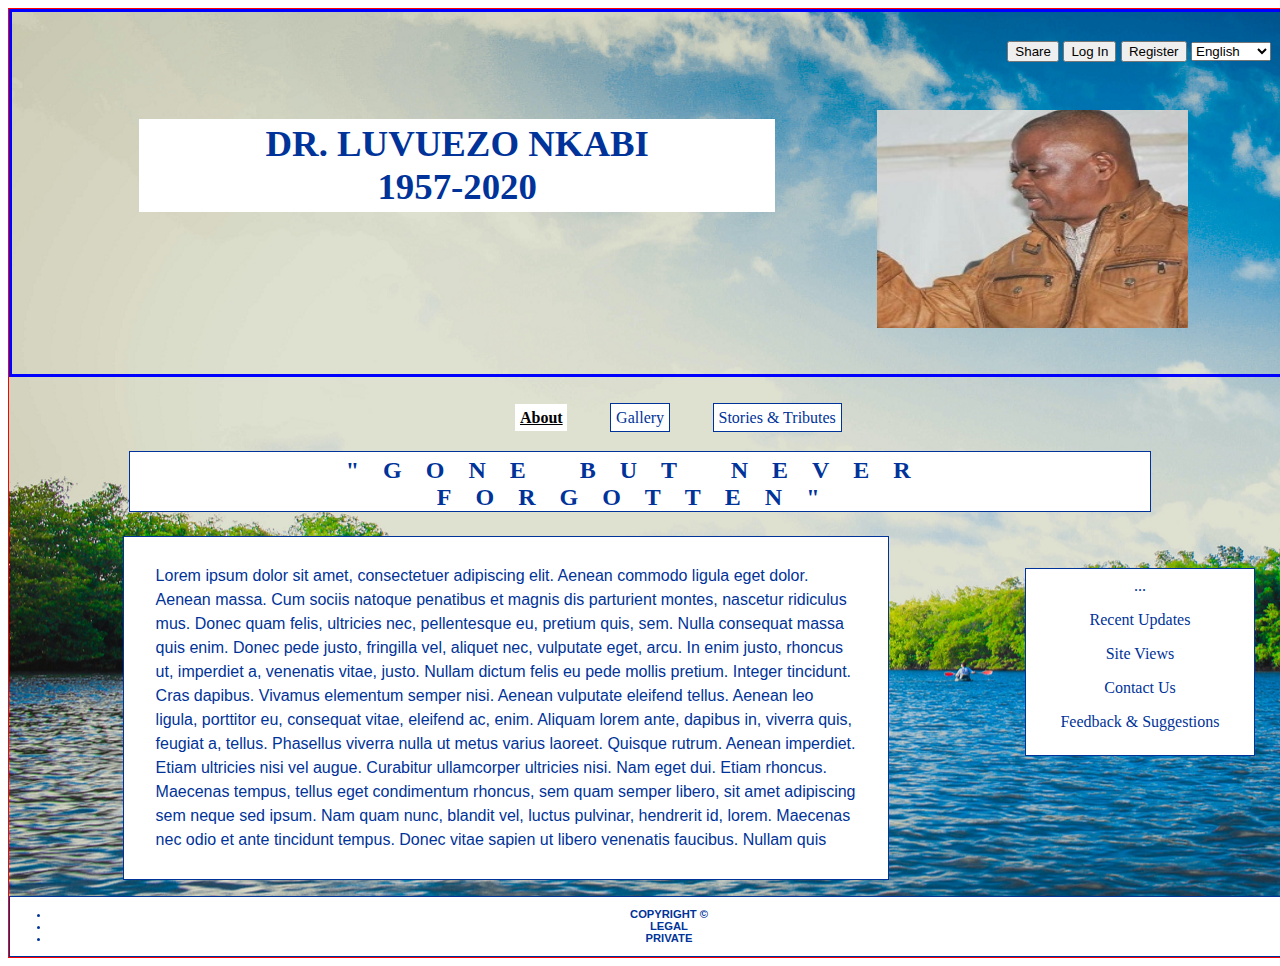
<file: index.html>
<!DOCTYPE html>
<html lang="en">
<head>
<title>Dr. Luvuezo Nkabi</title>
<meta http-equiv="Content-Type" content="text/html; charset=UTF-8">
<link href="LMStyles.css" rel="stylesheet">
<link href="responsive.css" rel="stylesheet" media="screen and (max-width: 960px)">
<style>
	blockquote#quote{
		width: 80%;
		font-size: 1.5em;
		letter-spacing: 1em;
		font-family:segoe script,georgia, serif;
		font-weight: bold;
		border: solid thin;
		background-color: #FFFFFF;
		margin: 1em 2em 1em 5em;
		text-align: center;
		padding-top: 0.2em;
		box-sizing: border-box;
		color: #003399;
		text-transform: uppercase;
	 }
	article.aboutHim{
		font-size: 1em;
		line-height: 1.5em;
		width:60%;
		margin: 1em 2em 1em 7.1em;
		border: solid thin;
		padding: 0.7em 2em 0.7em 2em;
		background-color: #FFFFFF;
		box-sizing: border-box;
		}
</style>
</head>

<body>
<a name="About"></a>
<div id="wrapper">
<header id="myHeader">
	<ul class="headerLinks">
		<li><input type="submit" value="Share"></li>
		<li><input type="submit" value="Log In"></li>
		<li><input type="submit" value="Register"></li>
		<li><select name="language">
			<option value="english" selected="selected">English</option>
			<option value="french">Franscais</option></select>
		</li>
	</ul>
</header>
<div id="titleBanner">
	<h1 class="drLuv">Dr. Luvuezo Nkabi <br>1957-2020</br></h1>
	<img src="dadPhotos/dad_2.jpg" class="dad" alt="Dr.Luvuezo Nkabi" title="Dr. Luvuezo Nkabi giving a speech at his 62nd birthday party">
</div>
<ul class="menu">
	<li><span class="current">About</span></li>
	<li><a href="Gallery.html">Gallery</a></li>
	<li><a href="StoriesAndTributes.html">Stories & Tributes</a></li>
</ul>

<blockquote id="quote">"Gone But Never Forgotten"</blockquote>
<aside id="myLinks">...
	<p><a href="#">Recent Updates</a></p>
	<p><a href="#">Site Views</a></p>
	<p><a href="#">Contact Us</a></p>
	<p><a href="Feedback.html">Feedback & Suggestions</a></p>
</aside>
<article class="aboutHim">
	<p>
Lorem ipsum dolor sit amet, consectetuer adipiscing elit. Aenean commodo ligula eget dolor. 
Aenean massa. Cum sociis natoque penatibus et magnis dis parturient montes, nascetur ridiculus mus. 
Donec quam felis, ultricies nec, pellentesque eu, pretium quis, sem. Nulla consequat massa quis enim. 
Donec pede justo, fringilla vel, aliquet nec, vulputate eget, arcu. In enim justo, rhoncus ut, imperdiet a, 
venenatis vitae, justo. Nullam dictum felis eu pede mollis pretium. Integer tincidunt. Cras dapibus. 
Vivamus elementum semper nisi. Aenean vulputate eleifend tellus. Aenean leo ligula, porttitor eu, consequat 
vitae, eleifend ac, enim. Aliquam lorem ante, dapibus in, viverra quis, feugiat a, tellus. 
Phasellus viverra nulla ut metus varius laoreet. Quisque rutrum. Aenean imperdiet. 
Etiam ultricies nisi vel augue. Curabitur ullamcorper ultricies nisi. Nam eget dui. 
Etiam rhoncus. Maecenas tempus, tellus eget condimentum rhoncus, sem quam semper libero, 
sit amet adipiscing sem neque sed ipsum. Nam quam nunc, blandit vel, 
luctus pulvinar, hendrerit id, lorem. Maecenas nec odio et ante tincidunt 
tempus. Donec vitae sapien ut libero venenatis faucibus. Nullam quis 
</p>
</article>

<footer id="myFooter">
	<ul>
		<li><a href="#" alt="">Copyright &copy</a></li>
		<li id="myFooter"><a href="#" alt="">Legal</a></li>
		<li id="myFooter"><a href="#" alt="">Private</a></li>
	</ul>
</footer>
</div>
</body>
</html>
</file>
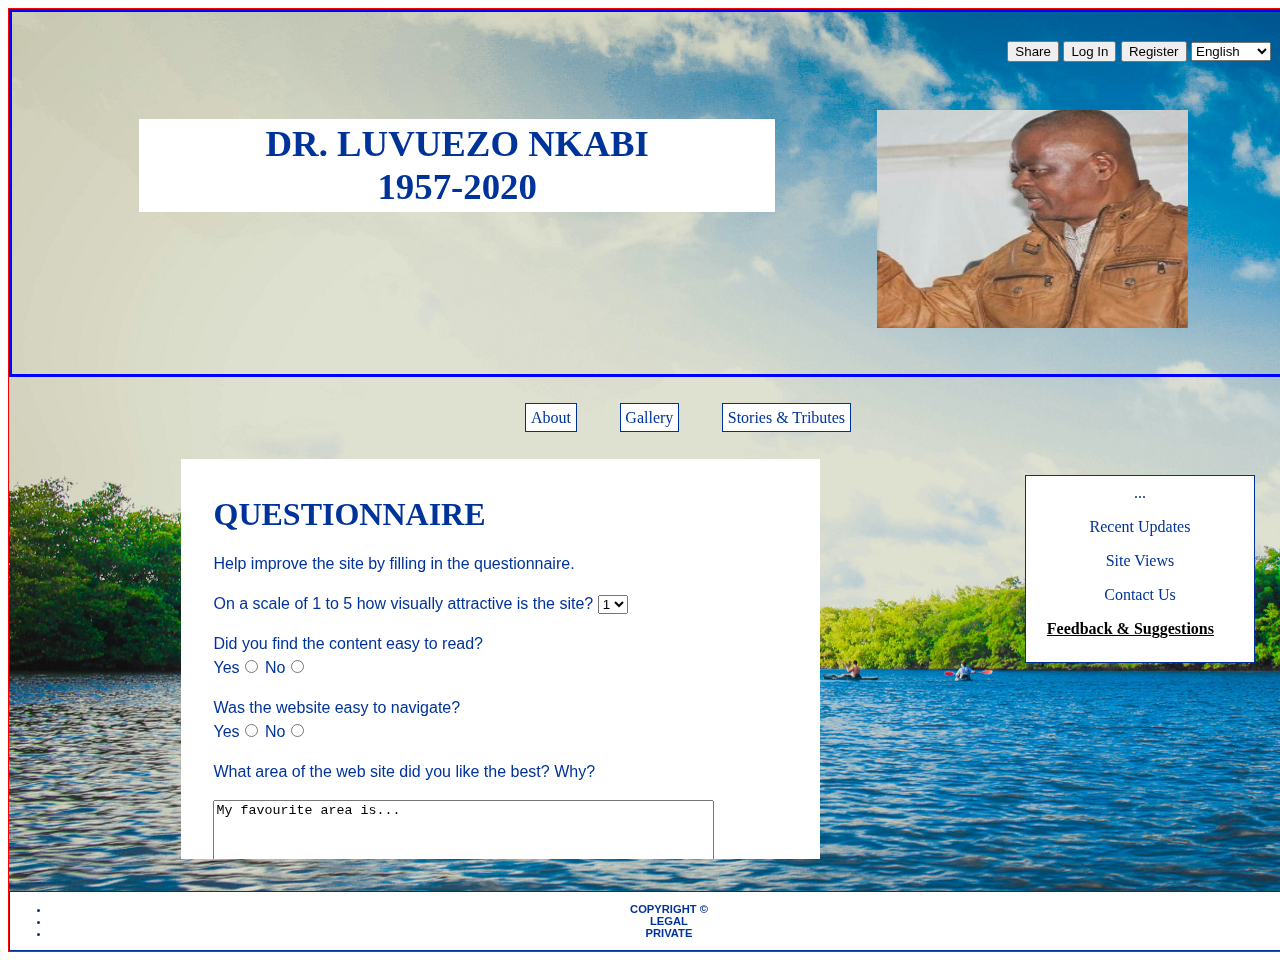
<file: Feedback.html>
<!DOCTYPE html>
<html lang="en">
<head>
<title>Dr. Luvuezo Nkabi</title>
<meta http-equiv="Content-Type" content="text/html; charset=UTF-8">
<link href="LMStyles.css" rel="stylesheet">
<link href="responsive.css" rel="stylesheet" media="screen and (max-width: 960px)">
<style>
	section.feedback{
		width: 50%;
		font-size: 1em;
		line-height: 1.5em;
		margin: 2em auto;
		padding: 1em 2em 2em 2em;
		background-color: #FFFFFF;
		box-sizing: border-box;
		overflow: scroll;
		height: 400px;
	}
	h2{
		font-size: 2em;
		text-transform: uppercase;
		font-family:segoe script,georgia, serif;
	}
</style>
</head>

<body>
<a name="About"></a>
<div id="wrapper">
<header id="myHeader">
	<ul class="headerLinks">
		<li><input type="submit" value="Share"></li>
		<li><input type="submit" value="Log In"></li>
		<li><input type="submit" value="Register"></li>
		<li><select name="language">
			<option value="english" selected="selected">English</option>
			<option value="french">Franscais</option></select>
		</li>
	</ul>
</header>
<div id="titleBanner">
	<h1 class="drLuv">Dr. Luvuezo Nkabi <br>1957-2020</br></h1>
	<img src="dadPhotos/dad_2.jpg" class="dad" alt="Dr.Luvuezo Nkabi" title="Dr. Luvuezo Nkabi giving a speech at his 62nd birthday party">
</div>
<ul class="menu">
	<li><a href="index.html">About</a></li>
	<li><a href="Gallery.html">Gallery</a></li>
	<li><a href="StoriesAndTributes.html">Stories & Tributes</a></li>
</ul>

<aside id="myLinks">...
	<p><a href="#" alt="">Recent Updates</a></p>
	<p><a href="#" alt="">Site Views</a></p>
	<p><a href="#" alt="">Contact Us</a></p>
	<p><span class="current">Feedback & Suggestions</span></p>
</aside>
<section class="feedback"> 
	<h2>Questionnaire</h2>
	<p>Help improve the site by filling in the questionnaire.</p>
	<form action=" " method="post">
	<p>On a scale of 1 to 5 how visually attractive is the site?
	<select name="visuals">
		<option>1</option>
		<option>2</option>
		<option>3</option>
		<option>4</option>
		<option>5</option>
	</select>
	</p>
	<p>
	Did you find the content easy to read?</br>
	<label for="el_yes">Yes</label><input type="radio" value="el_yes" name="elligible" id="el_yes">
	<label for="el_no">No</label><input type="radio" value="el_no" name="elligible" id="el_no">
	</p>

	<p>
	Was the website easy to navigate?</br>
	<label for="nav_yes">Yes</label><input type="radio" value="nav_yes" name="navigate" id="nav_yes">
	<label for="nav_no">No</label><input type="radio" value="nav_no" name="navigate" id="nav_no">
	</p>

	<p>What area of the web site did you like the best? Why?</p>
	<p><textarea name="interests" rows="5" cols="60">My favourite area is...</textarea></p>

	<p>What area of the web site did you like the least? Why?</p>
<p><textarea name="interests" rows="5" cols="60">I did not like...</textarea></p>

<p>On a scale of 1 to 5 rate your experience of the site:
<select name="experience">
	<option>1</option>
	<option>2</option>
	<option>3</option>
	<option>4</option>
	<option>5</option>
</select>
</p>

<p>
Would you recommend the web site to others?</br>
<label for="rec_yes">Yes</label><input type="radio" value="rec_yes" name="navigate" id="rec_yes">
<label for="rec_no">No</label><input type="radio" value="rec_no" name="navigate" id="rec_no">
</p>

<p>
	<input type="submit" value="Submit">
	<input type="reset"  value="Clear">
</p>
</form>
</section>

<footer id="myFooter">
	<ul>
		<li><a href="#" alt="">Copyright &copy</a></li>
		<li id="myFooter"><a href="#" alt="">Legal</a></li>
		<li id="myFooter"><a href="#" alt="">Private</a></li>
	</ul>
</footer>
</div>
</body>
</html>
</file>
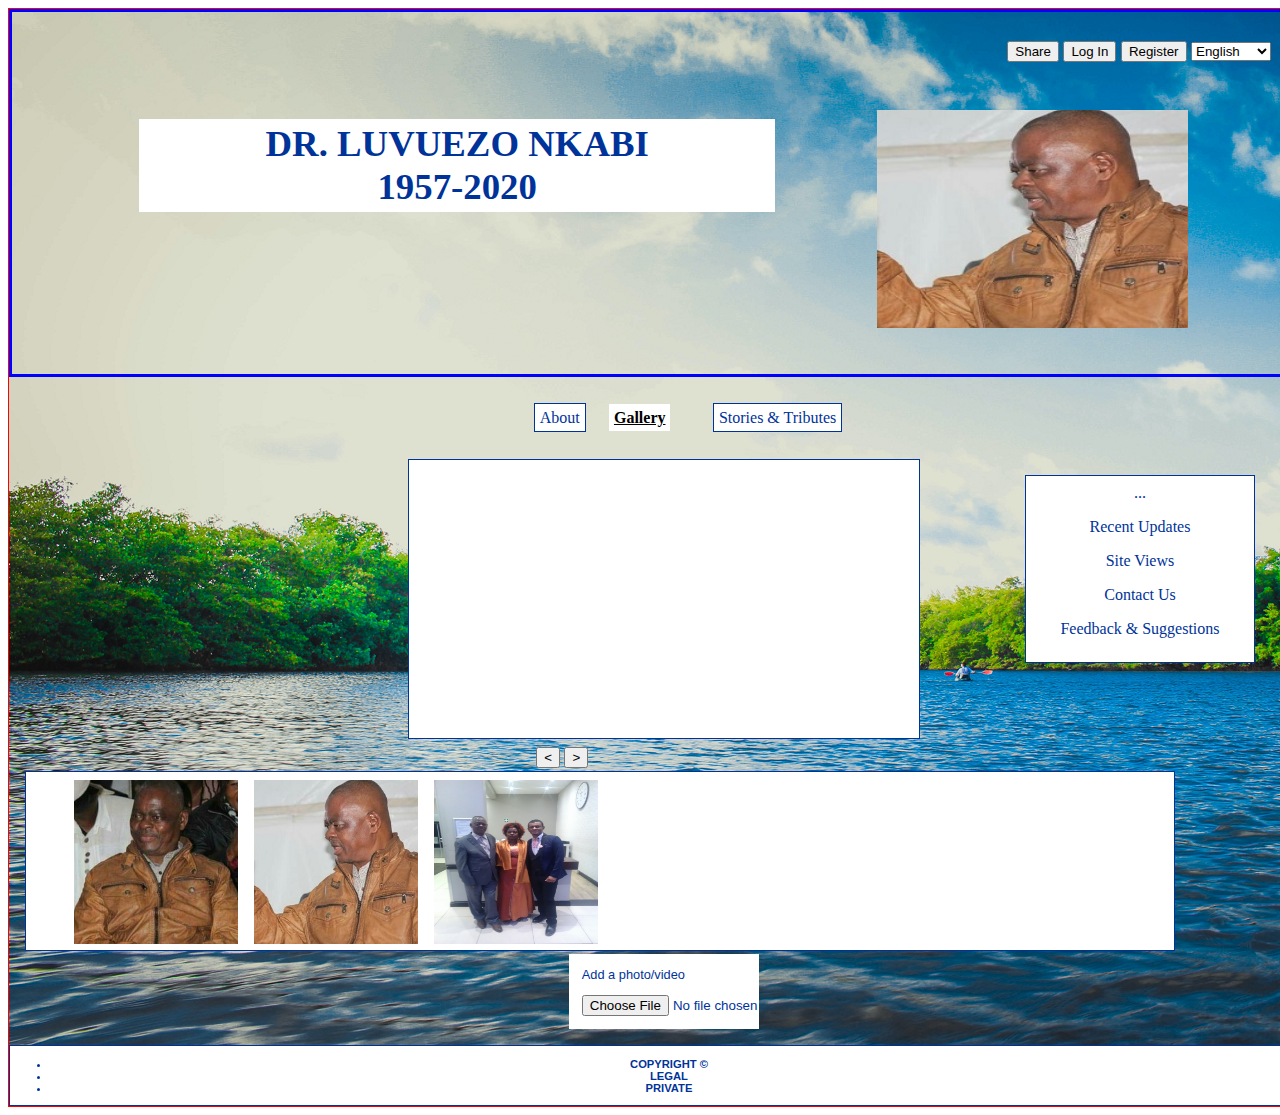
<file: Gallery.html>
<!DOCTYPE html>
<html lang="en">
<head>
<title>Dr. Luvuezo Nkabi</title>
<meta http-equiv="Content-Type" content="text/html; charset=UTF-8">
<link href="LMStyles.css" rel="stylesheet">
<link href="responsive.css" rel="stylesheet" media="screen and (max-width: 960px)">
<style>
	section#gallery{
		width: 100%;
		height: auto;
		margin:0;
		padding: 1em;
	}
	div.theDisplayArea{
		width: 40%;
		margin:auto;
		box-sizing: border-box;
	}
	canvas#theDisplay{
		min-width: 200px;
		max-width:100%;
		height: 280px;
		padding: 1em;
		float: left;
		border: solid 1px;
		background: #FFFFFF;
		box-sizing: border-box;
	}

	ul#galleryPics{
		width: 90%;
		height:180px;
		margin-top:0.2em;
		margin-bottom: 0.2em;
		list-style-type: none;
		background: #FFFFFF;
		float:left;	
		overflow: scroll;
		box-sizing: border-box;
		border: solid 1px;
	}

	ul#galleryPics li img{
		width: 180px;
		height:180px;
		padding: 0.5em;
		box-sizing: border-box;
		margin:auto;
		float:left;
	}
	div.addMedia{
		width: 190px;
		margin: auto;
		height:75px;
		padding: 1em;
		font-size: 0.8em;
		background-color: #FFFFFF;
		clear:both;
		box-sizing: border-box;
	}

p#Buttons{
		margin:18em 40% 0;
	}
</style>
</head>

<body>
<a name="About"></a>
<div id="wrapper">
<header id="myHeader">
	<ul class="headerLinks">
		<li><input type="submit" value="Share"></li>
		<li><input type="submit" value="Log In"></li>
		<li><input type="submit" value="Register"></li>
		<li><select name="language">
			<option value="english" selected="selected">English</option>
			<option value="french">Franscais</option></select>
		</li>
	</ul>
</header>
<div id="titleBanner">
	<h1 class="drLuv">Dr. Luvuezo Nkabi <br>1957-2020</br></h1>
	<img src="dadPhotos/dad_2.jpg" class="dad" alt="Dr.Luvuezo Nkabi" title="Dr. Luvuezo Nkabi giving a speech at his 62nd birthday party">
</div>
<ul class="menu">
	<li><a href="index.html">About</a></li>
	<li><span class="current">Gallery</span></li>
	<li><a href="StoriesAndTributes.html">Stories & Tributes</a></li>
</ul>

	<aside id="myLinks">...
		<p><a href="#">Recent Updates</a></p>
		<p><a href="#">Site Views</a></p>
		<p><a href="#">Contact Us</a></p>
		<p><a href="Feedback.html">Feedback & Suggestions</a></p>
	</aside>
	
<section id="gallery">

	<div class="theDisplayArea">
		<canvas id="theDisplay"></canvas>
	</div>

	<p id="Buttons">
		<input type="button" value="<">
		<input type="button" value=">">
	</p>
	<ul id="galleryPics">
		<li><img src="dadPhotos/dad_1.png" alt="Dr.Luvuezo Nkabi at his 62nd birthday" title="Dr.Luvuezo Nkabi being honoured at his 62nd birthday" width=></li>
		<li><img src="dadPhotos/dad_2.jpg" alt="Dr.Luvuezo Nkabi at his 62nd birthday" title="Dr.Luvuezo Nkabi giving a speech at his 62nd birthday" width=></li>
		<li><img src="dadPhotos/medadmarie.jpg" alt="Dr.Nkabi, Marie Nsona" title="Dr.Nkabi, Marie Nsona & Lionel Nkabi at Divine and Evrard's wedding day"</li>
	</ul>

	<div class="addMedia">
			<label>Add a photo/video</label>
			<p><input type="file"></p>
	</div>

</section>
	
<footer id="myFooter">
	<ul>
		<li><a href="#" alt="">Copyright &copy</a></li>
		<li id="myFooter"><a href="#" alt="">Legal</a></li>
		<li id="myFooter"><a href="#" alt="">Private</a></li>
	</ul>
</footer>
</div>
</body>
</html>
</file>
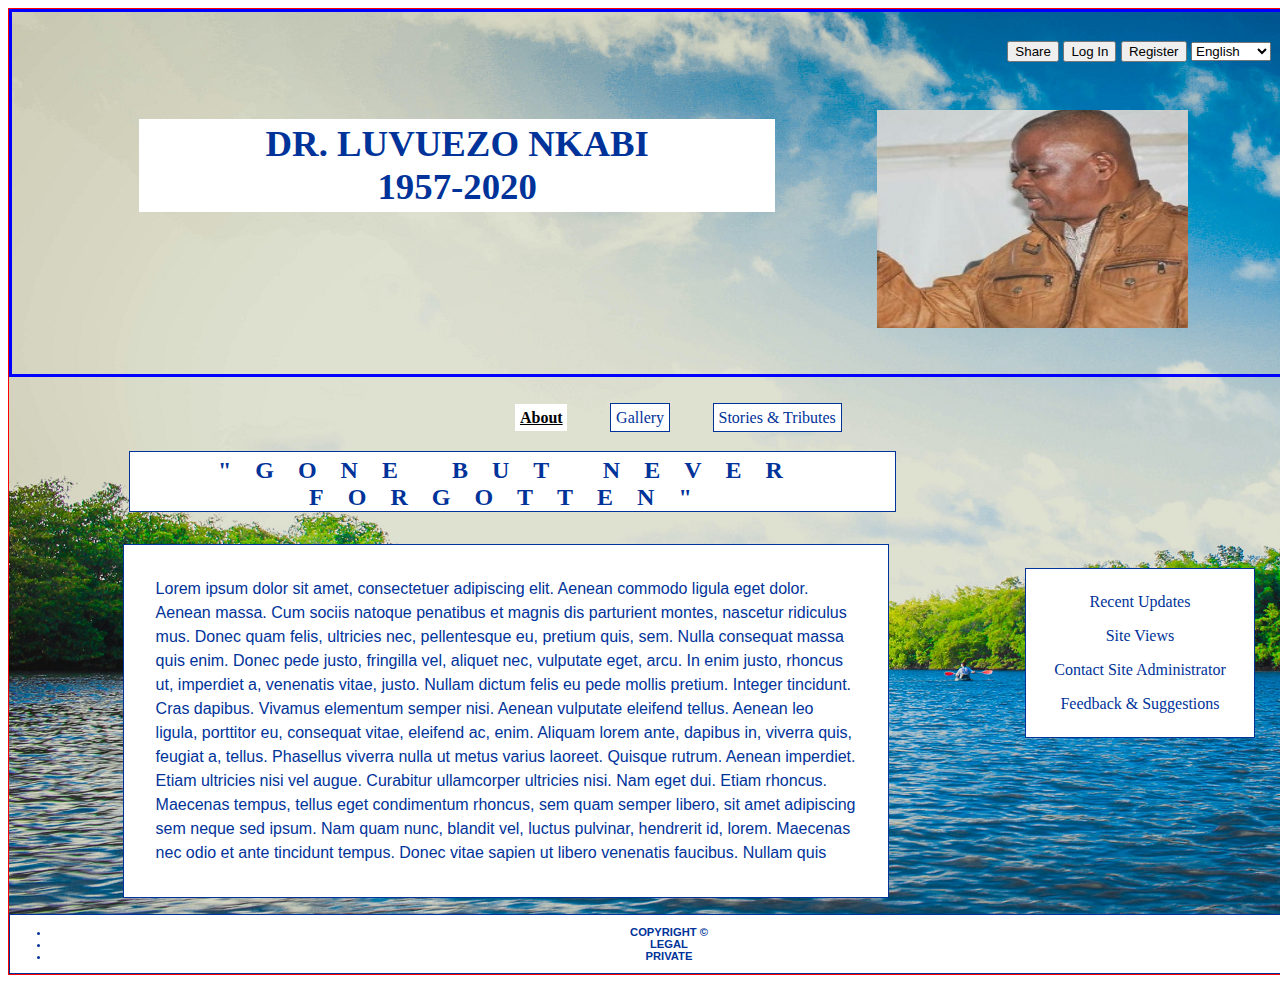
<file: Luvuezo.html>
<!DOCTYPE html>
<html lang="en">
<head>
<title>Dr. Luvuezo Nkabi</title>
<meta http-equiv="Content-Type" content="text/html; charset=UTF-8">
<link href="LMStyles.css" rel="stylesheet">
<style>
	blockquote#quote{
		width: 60%;
		font-size: 1.5em;
		letter-spacing: 1em;
		font-family: gadugi, cursive;
		font-weight: bold;
		border: solid thin;
		background-color: #FFFFFF;
		margin: 1em 2em 1em 5em;
		text-align: center;
		padding-top: 0.2em;
		box-sizing: border-box;
		color: #003399;
		text-transform: uppercase;
	 }
	article.aboutHim{
		font-size: 1em;
		line-height: 1.5em;
		width:60%;
		margin: 2em 2em 1em 7.1em;
		border: solid thin;
		padding: 1em 2em 1em 2em;
		background-color: #FFFFFF;
		box-sizing: border-box;
		}
</style>
</head>

<body>
<a name="About"></a>
<div id="wrapper">
<header id="myHeader">
	<ul class="headerLinks">
		<li><input type="submit" value="Share"></li>
		<li><input type="submit" value="Log In"></li>
		<li><input type="submit" value="Register"></li>
		<li><select name="language">
			<option value="english" selected="selected">English</option>
			<option value="french">Franscais</option></select>
		</li>
	</ul>
</header>
<div id="titleBanner">
	<h1 class="drLuv">Dr. Luvuezo Nkabi <br>1957-2020</br></h1>
	<img src="dadPhotos/dad_2.jpg" class="dad" alt="Dr.Luvuezo Nkabi" title="Dr. Luvuezo Nkabi giving a speech at his 62nd birthday party">
</div>
<ul class="menu">
	<li><span class="current">About</span></li>
	<li><a href="Gallery.html">Gallery</a></li>
	<li><a href="StoriesAndTributes.html">Stories & Tributes</a></li>
</ul>

<blockquote id="quote">"Gone But Never Forgotten"</blockquote>
<aside id="myLinks">
	<p><a href="#" alt="">Recent Updates</a></p>
	<p><a href="#" alt="">Site Views</a></p>
	<p><a href="#" alt="">Contact Site Administrator</a></p>
	<p><a href="#" alt="">Feedback & Suggestions</a></p>
</aside>
<article class="aboutHim">
	<p>
Lorem ipsum dolor sit amet, consectetuer adipiscing elit. Aenean commodo ligula eget dolor. 
Aenean massa. Cum sociis natoque penatibus et magnis dis parturient montes, nascetur ridiculus mus. 
Donec quam felis, ultricies nec, pellentesque eu, pretium quis, sem. Nulla consequat massa quis enim. 
Donec pede justo, fringilla vel, aliquet nec, vulputate eget, arcu. In enim justo, rhoncus ut, imperdiet a, 
venenatis vitae, justo. Nullam dictum felis eu pede mollis pretium. Integer tincidunt. Cras dapibus. 
Vivamus elementum semper nisi. Aenean vulputate eleifend tellus. Aenean leo ligula, porttitor eu, consequat 
vitae, eleifend ac, enim. Aliquam lorem ante, dapibus in, viverra quis, feugiat a, tellus. 
Phasellus viverra nulla ut metus varius laoreet. Quisque rutrum. Aenean imperdiet. 
Etiam ultricies nisi vel augue. Curabitur ullamcorper ultricies nisi. Nam eget dui. 
Etiam rhoncus. Maecenas tempus, tellus eget condimentum rhoncus, sem quam semper libero, 
sit amet adipiscing sem neque sed ipsum. Nam quam nunc, blandit vel, 
luctus pulvinar, hendrerit id, lorem. Maecenas nec odio et ante tincidunt 
tempus. Donec vitae sapien ut libero venenatis faucibus. Nullam quis 
</p>
</article>

<footer id="myFooter">
	<ul>
		<li><a href="#" alt="">Copyright &copy</a></li>
		<li id="myFooter"><a href="#" alt="">Legal</a></li>
		<li id="myFooter"><a href="#" alt="">Private</a></li>
	</ul>
</footer>
</div>
</body>
</html>
</file>
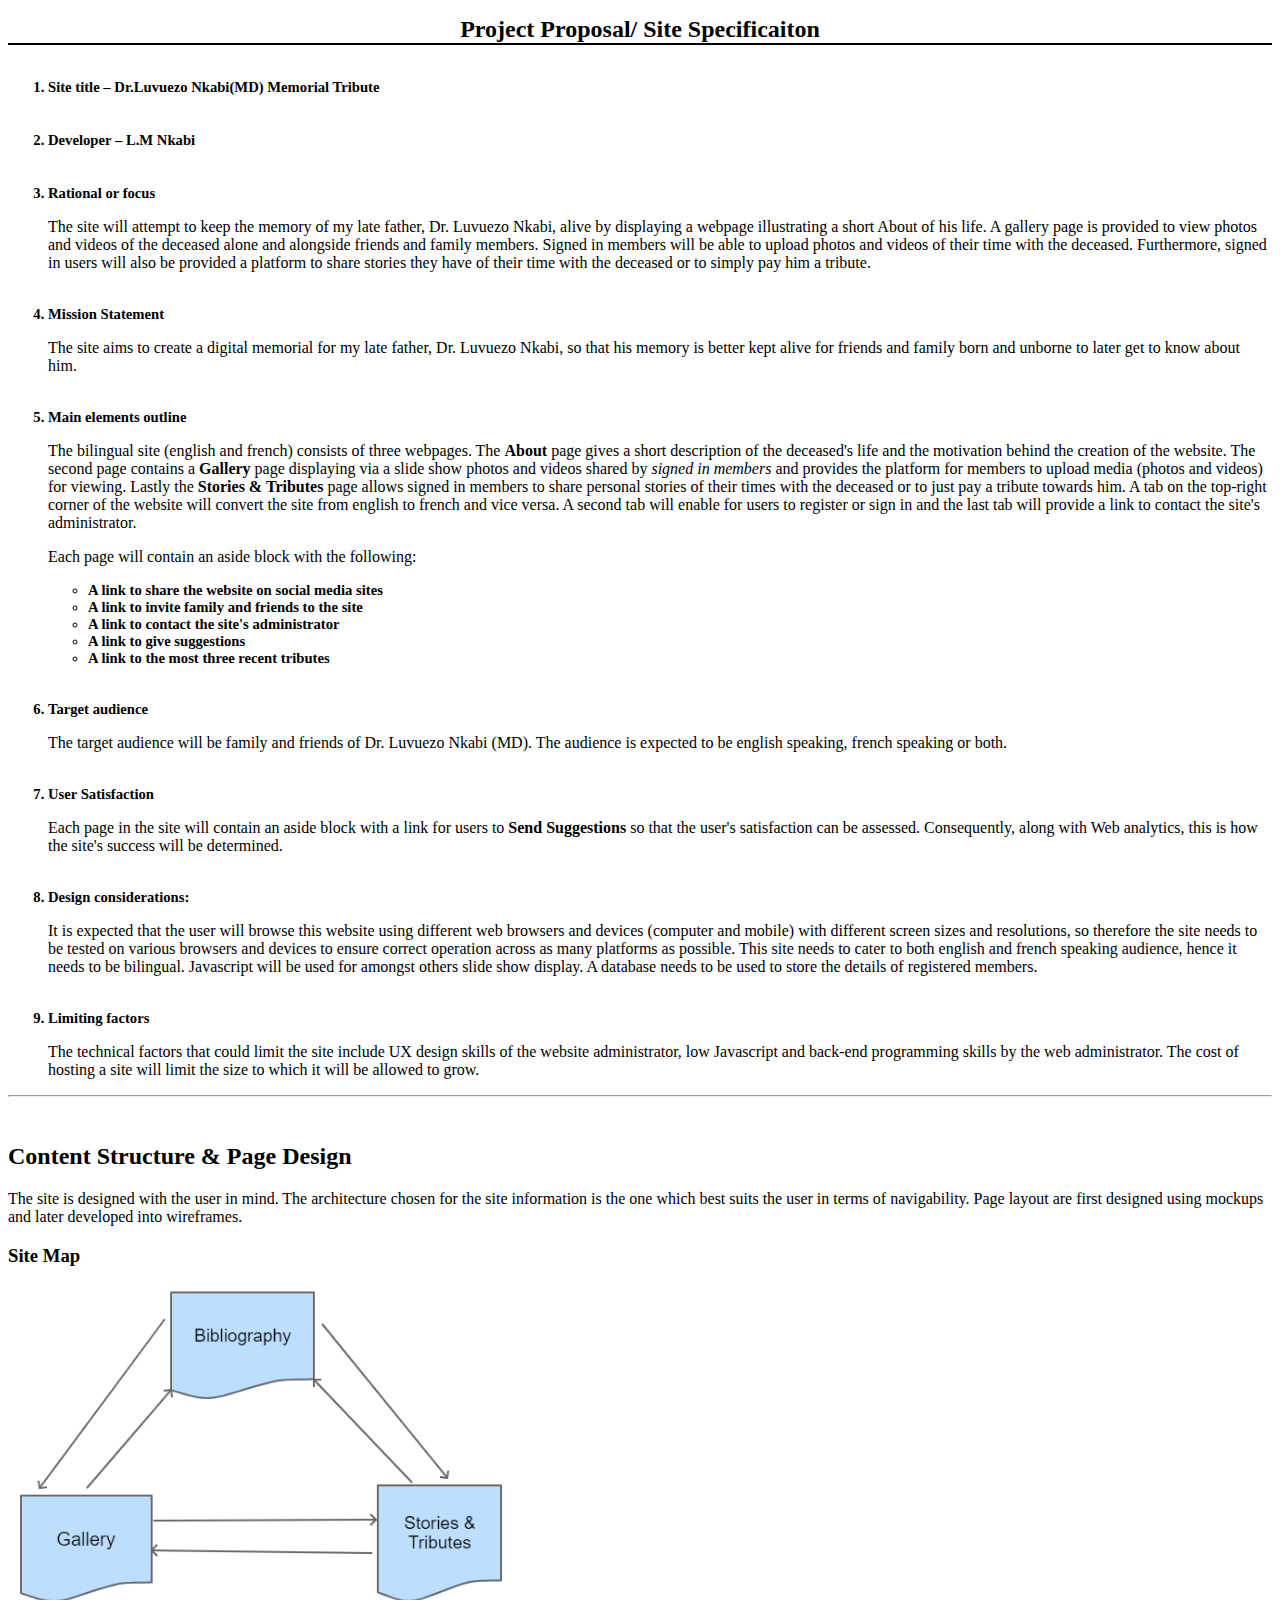
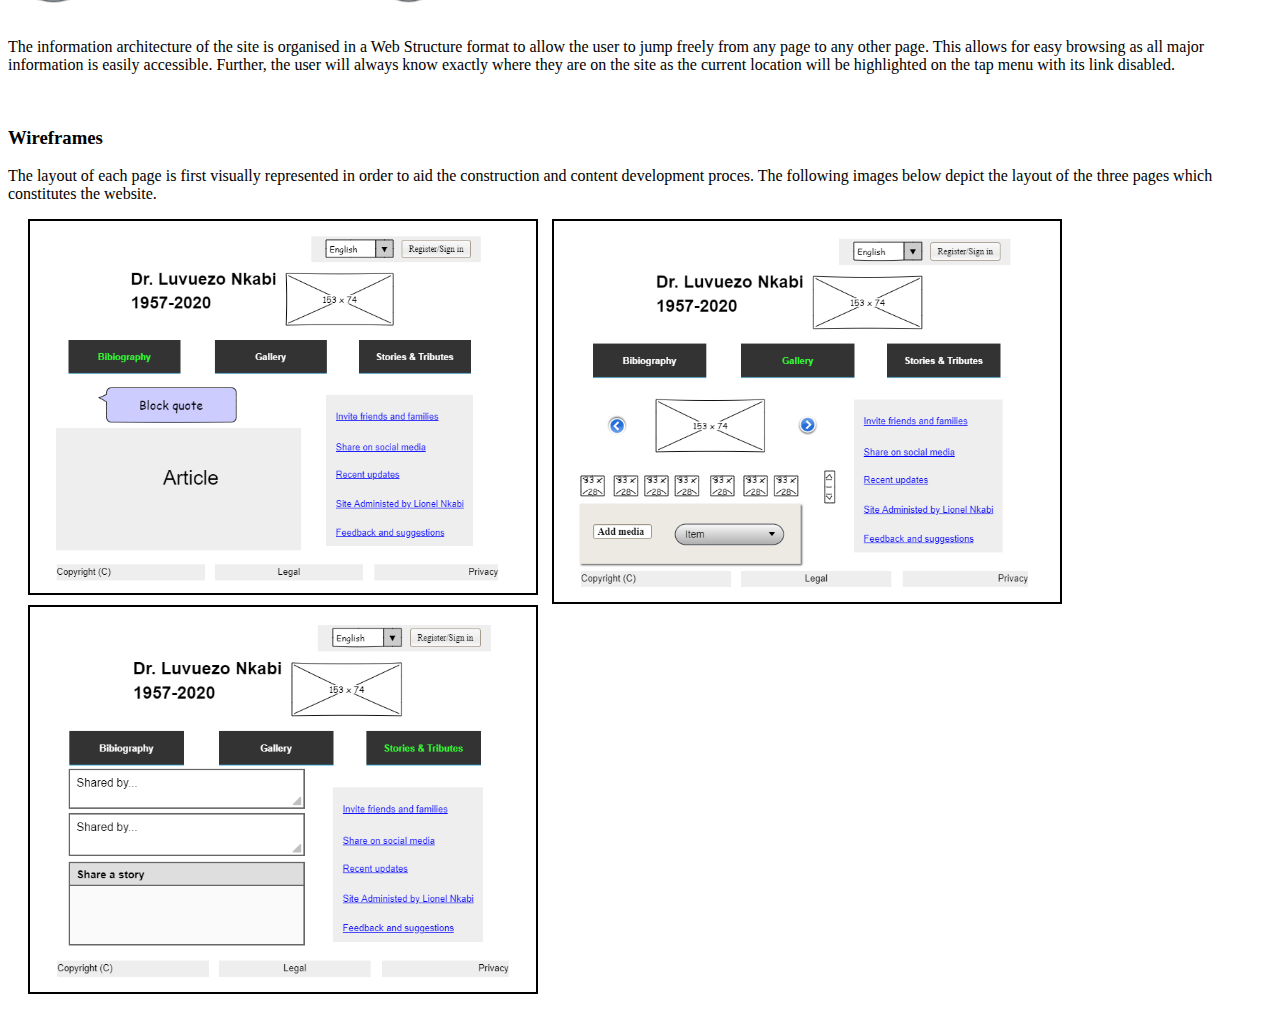
<file: SiteSpecification.html>
<!DOCTYPE html>
<html lang="en">
<head>
	<title>Project Proposal</title>
	<meta http-equiv="Content-Type" content="text/html; charset=UTF-8">
	<style>

		h1.myHeading{
			font-size: 150%;
			font-weight: bold;
			text-align: center;
			border-bottom: solid 2px;
			
		}
		ol li{
			font-weight: bold;
			font-size: 11pt;
			}
		.boldless ul li{
			font-weight: none;
			}
			
		img{
			width: 40%;
			height: 40%;
			position: fixed:
			}
			
		img.wireframesLeft{
			float: left;
			border: solid 2px;
			margin-left: 20px;
			}
	
		img.wireframesRight{
			border: solid 2px;
			float: right;
			margin-right: 210px;
		}

		img.wireframesBottom{
			border: solid 2px;
			margin-left: 20px;
			margin-top: 10px;
		}			
	</style>
</head>
<body>
	<h1 class="myHeading">Project Proposal/ Site Specificaiton</h1>
	<ol>
		<br/><li>Site title &#8211; Dr.Luvuezo Nkabi(MD) Memorial Tribute</li><br/>
		<br/><li>Developer &#8211; L.M Nkabi</li><br/>
		<br/><li>Rational or focus</li>
		<p>The site will attempt to keep the memory of my late father, Dr. Luvuezo Nkabi, alive by displaying a webpage illustrating a short About of his life. A gallery page is provided to view photos and videos of the deceased alone and alongside friends and family members. Signed in members will be able to upload photos and videos of their time with the deceased. Furthermore, signed in users will also be provided a platform to share stories they have of their time with the deceased or to simply pay him a tribute. </p>
		
		<br/><li>Mission Statement</li>
		<p>The site aims to create a digital memorial for my late father, Dr. Luvuezo Nkabi, so that his memory is better kept alive for friends and family born and unborne to later get to know about him.</p>
		
		<br/><li>Main elements outline</li>
		<p>The bilingual site (english and french) consists of three webpages. The <b>About</b> page gives a short description of the deceased's life and the motivation behind the creation of the website. The second page contains a <b>Gallery</b> page displaying via a slide show photos and videos shared by <em>signed in members</em> and provides the platform for members to upload media (photos and videos) for viewing. Lastly the <b>Stories & Tributes</b> page allows signed in members to share personal stories of their times with the deceased or to just pay a tribute towards him. A tab on the top-right corner of the website will convert the site from english to french and vice versa. A second tab will enable for users to register or sign in and the last tab will provide a link to contact the site's administrator.</p>
		
		<p>Each page will contain an aside block with the following:
			<ul>
				<li>A link to share the website on social media sites</li>
				<li>A link to invite family and friends to the site</li>
				<li> A link to contact the site's administrator</li>
				<li>A link to give suggestions</li>
				<li>A link to the most three recent tributes</li>
			</ul>
		</p>
	
		<br/><li>Target audience</li>
		<p>The target audience will be family and friends of Dr. Luvuezo Nkabi (MD). The audience is expected to be english speaking, french speaking or both.</p>
		
		<br/><li>User Satisfaction</li>
		<p>Each page in the site will contain an aside block with a link for users to <b>Send Suggestions</b> so that the user's satisfaction can be assessed. Consequently, along with Web analytics, this is how the site's success will be determined.</p>
		
		<br/><li>Design considerations:</li>
		<p>It is expected that the user will browse this website using different web browsers and devices (computer and mobile) with different screen sizes and resolutions, so therefore the site needs to be tested on various browsers and devices to ensure correct operation across as many platforms as possible. This site needs to cater to both english and french speaking audience, hence it needs to be bilingual. Javascript will be used for amongst others slide show display. A database needs to be used to store the details of registered members.</p>
		
		<br/><li>Limiting factors</li>
		<p>The technical factors that could limit the site include UX design skills of the website administrator, low Javascript and back-end programming skills by the web administrator. The cost of hosting a site will limit the size to which it will be allowed to grow.</p>
		
	</ol>	
	<hr></hr>
	</br>
	<h2>Content Structure & Page Design</h2>
	<p>The site is designed with the user in mind. The architecture chosen for the site information is the one which best suits the user in terms of navigability. Page layout are first designed using mockups and later developed into wireframes. </p>
	
	<h3>Site Map</h3>
	<img src="SiteMap.png" alt="Site map">
	
	<p>The information architecture of the site is organised in a Web Structure format to allow the user to jump freely from any page to any other page. This allows for easy browsing as all major information is easily accessible. Further, the user will always know exactly where they are on the site as the current location will be highlighted on the tap menu with its link disabled. </p>
	</br>	
	
	<h3>Wireframes</h3>
	<p>The layout of each page is first visually represented in order to aid the construction and content development proces. The following images below depict the layout of the three pages which constitutes the website.</p>
	
	<p><img src="Wireframes/Wireframe1.png" title= alt="About of Dr. Luvuezo Nkabi" class="wireframesLeft"><p>
	
	<p><img src="Wireframes/Wireframe2.png" alt="Gallery" class="wireframesRight"><p>
	
	<p><img src="Wireframes/Wireframe3.png" alt="Gallery" class="wireframesBottom"><p>
</body>
</html>
</file>
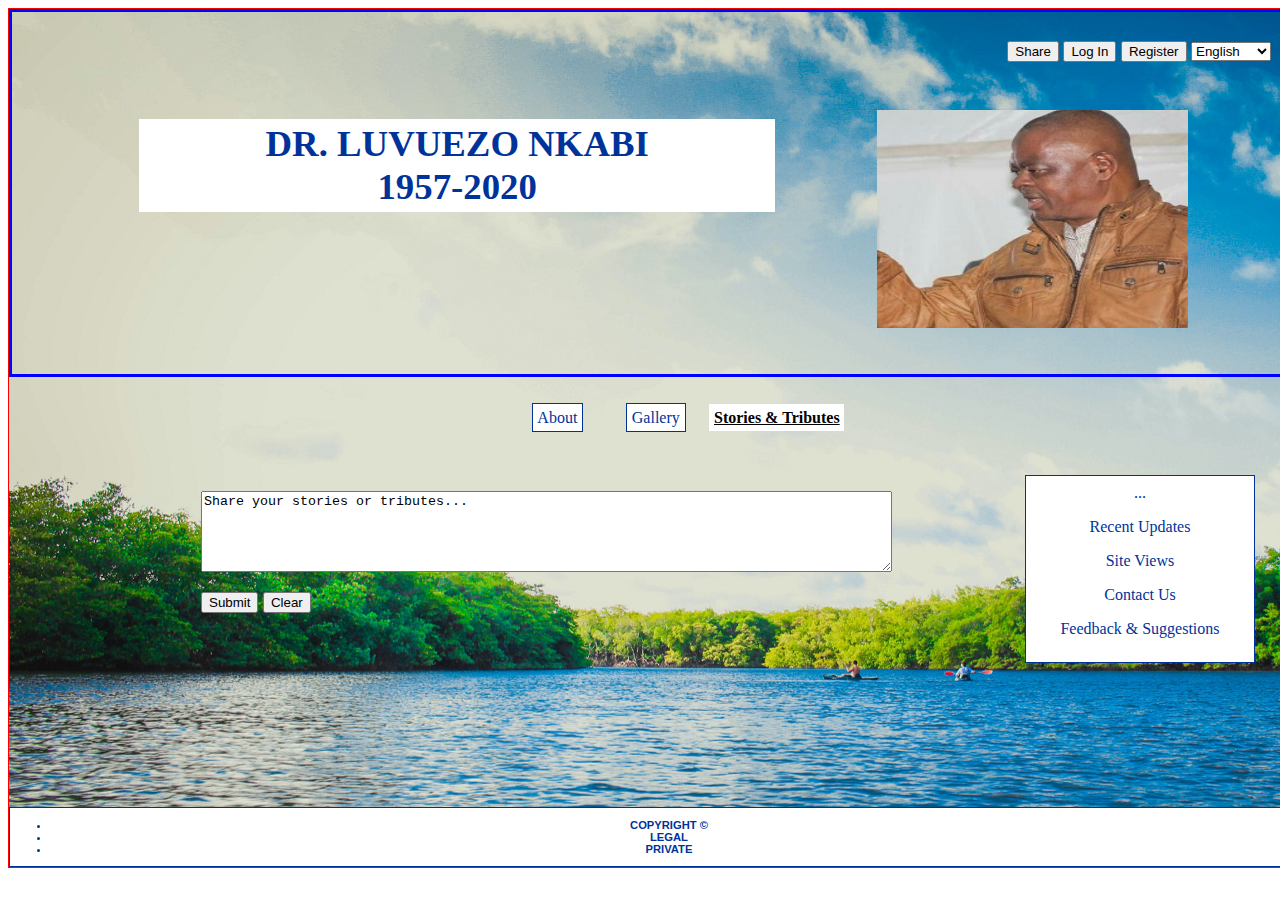
<file: StoriesAndTributes.html>
<!DOCTYPE html>
<html lang="en">
<head>
<title>Dr. Luvuezo Nkabi</title>
<meta http-equiv="Content-Type" content="text/html; charset=UTF-8">
<link href="LMStyles.css" rel="stylesheet">
<link href="responsive.css" rel="stylesheet" media="screen and (max-width: 960px)">
<style>
	section.homage{
		with: 30%;
		margin-left: 10em;
		margin-top: 0.1em;
		padding: 2em;
		font-size: 1em;
		height: 300px;
	}
	div.formWrapper{
		width:65%;
	}
	textarea.myTribute{
		width: 100%;
	}

</style>
</head>

<body>
<a name="About"></a>
<div id="wrapper">
<header id="myHeader">
	<ul class="headerLinks">
		<li><input type="submit" value="Share"></li>
		<li><input type="submit" value="Log In"></li>
		<li><input type="submit" value="Register"></li>
		<li><select name="language">
			<option value="english" selected="selected">English</option>
			<option value="french">Franscais</option></select>
		</li>
	</ul>
</header>
<div id="titleBanner">
	<h1 class="drLuv">Dr. Luvuezo Nkabi <br>1957-2020</br></h1>
	<img src="dadPhotos/dad_2.jpg" class="dad" alt="Dr.Luvuezo Nkabi" title="Dr. Luvuezo Nkabi giving a speech at his 62nd birthday party">
</div>
<ul class="menu">
	<li><a href="index.html">About</a></li>
	<li><a href="Gallery.html">Gallery</a></li>
	<li><span class="current">Stories & Tributes</span></li>
</ul>

<aside id="myLinks">...
	<p><a href="#">Recent Updates</a></p>
	<p><a href="#">Site Views</a></p>
	<p><a href="#">Contact Us</a></p>
	<p><a href="Feedback.html">Feedback & Suggestions</a></p>
</aside>
<section class="homage"> 
	<div class="formWrapper">
		<form action=" " method="post" class="STForm">
			<p><textarea name="interests" class="myTribute" rows="5" cols="70">Share your stories or tributes...</textarea></p>
			<p>
				<input type="submit" value="Submit">
				<input type="reset"  value="Clear">
			</p>
		</form>
	</div>
</section>

<footer id="myFooter">
	<ul>
		<li><a href="#" alt="">Copyright &copy</a></li>
		<li id="myFooter"><a href="#" alt="">Legal</a></li>
		<li id="myFooter"><a href="#" alt="">Private</a></li>
	</ul>
</footer>
</div>
</body>
</html>
</file>
<file: LMStyles.css>
body{
	width: 100%;
}
div#wrapper{
		font-family: arial, Helvetica, sans-serif;
		min-width: 400px;
		max-width: 1330px;
		box-sizing: border-box;
		margin-left: auto;
		margin-right: auto;
		border: solid thin red;
		background-image: url('dadPhotos/river.png'); 
		color: #003399;
	}
header#myHeader{
		width: 100%;
		margin: 1em;
		box-sizing: border-box;
		float: right;
		/*border: solid thin;*/
		text-align: right;
	}	
	ul.headerLinks{
		list-style-type: none;
	}


	ul.headerLinks li{
		display: inline;
	}

	ul.headerLinks li a{
		margin-right: 1.2em;
		border: solid thin;
		background-color: #FFFFFF;
		text-decoration: none;
		text-align: center;
		box-sizing: border-box;
	}

	div#titleBanner{
		width:100%;
		box-sizing: border-box;
		margin-bottom: 2em;
		height: 23em;
		border: solid blue;
	}
	

	h1.drLuv{
		font-family:segoe script,georgia, serif;
		font-size: 2.3em;
		background-color: #FFFFFF;
		text-transform: uppercase;
		width: 50%;
		padding: 0.1em;
		color: #003399;
		float: left;
		text-align: center;
		box-sizing: border-box;
		margin-left:10%;
		margin-right: 1em;
		min-width: 300px;
	}
	img.dad{
		margin-left:auto;
		margin-right: 5em;
		padding: 1em;
		width: 27%;
		box-sizing: border-box;
		float: right;
		height: 250px;
		/*transition: transform 4s;*/
	}

	img.dad:hover{
		transform: rotate(-720deg);
	}

	ul.menu{
		margin-top: 1em;
		margin-bottom: 1em;
		list-style-type: none;
		width: 100%;
		text-align: center;
	}

	ul.menu li{
		display: inline;
		font-family:segoe script,georgia, serif;
	}

	ul.menu li a{
		margin-right: 1.2em;
		margin-left: 1.2em;
		border: solid thin;
		background-color: #FFFFFF;
		padding: 0.3em;
		text-decoration: none;
		/*display: block;*/
		width: 8em;
		text-align: center;
	}

	.current{
		text-decoration: underline;
		font-weight: bold;
		color: black;
		background-color: #FFFFFF;
		padding: 0.3em;
		margin-right: 1.2em;
	}

	}
	h2{
		font-size: 2em;
		text-transform: uppercase;
		font-family:segoe script,georgia, serif;
	}
	h3{
		font-size: 1.5em;
		text-transform: uppercase;
		font-family:segoe script,georgia, serif;
	}

	aside#myLinks{;
		float: right;
		width: 18%;
		border: solid thin;
		padding: 0.5em;
		margin: 2em 2em 4em ;
		background-color: #FFFFFF;
		box-sizing: border-box;
		text-align: center;
		font-family:segoe script,georgia, serif;
	}

	footer#myFooter{
		font-size: 0.7em;
		font-weight: bold;
		text-transform: uppercase;
		background-color: #FFFFFF;
		border: solid thin;
		text-align: center;
		margin-left: auto;
		margin-right: auto;
		color: #003399;
		width: 100%;
}
	nav{
		text-transform: uppercase;
		font-weight: bold;
	}
	a:link{
		color: #003399;
		text-decoration: none;
	}
	 ul li a:hover, a:hover{
		color: #0095FF;
		background-color: #0033CC;
	}
	a:active {
		color:#000000;
		background-color: #00FF00;
	}

	.Buttons{
		float:left;
	}
</file>
<file: responsive.css>
/* responsive.css */

/* 500 to 960 pixels */
@media screen and (min-width: 31.25em) {
header#myHeader{
		margin:0 ;
		float: left;
		width: 70%;
	}		
h1.drLuv{
	font-size: 1.8em ;
	width: 60% ;
	margin:1em 0 1em 2% ;
	float:left;
	padding:0.5em;
	box-sizing: border-box;
	}

img.dad{
	display: block;
	margin:1em auto; 
	width: 30%;
	float: right;
	padding: 0.5em;
	}

div#titleBanner{
	height: 20em;
	margin:0;
}

ul.menu{
	margin-top: 1em;
	margin-bottom: 0.7em;
	}

blockquote#quote{
	font-size: 1.2em!important;
	margin: auto !important; 
	padding: 0.1em;
	border: solid thick green;
	width: 98% !important;
 	}


article.aboutHim{
	width:75% !important;
	padding: 0 0.5em !important;
	margin:0.2em !important;
	font-size: 0.8em !important;
	}

aside#myLinks{
	width: 23%;
	font-size: 0.8em !important;
	padding:0.1em;
	display: block;
	box-sizing: border-box;
	float: right;
	margin: 0.2em;
	}

div.theDisplayArea{
	margin:auto;
	}

section.homage{
	width:100%;
	margin-left: 0 !important;
	}
}

/*--------------------------------------------------------*/
/* under 500 px */
@media screen and (max-width: 31.25em){
div#titleBanner{
	margin-bottom: 1em;
	height: 26em;
	}
h1.drLuv{
	font-size: 1.5em;
	width: 80%;
	margin:auto 2em;
	}

img.dad{
	display: block;
	margin: auto 3em;
	width: 80%;
	}

ul.menu{
	margin:0.5em;
	text-align: center;
	}

ul.menu li a{
	margin-right: 0.2em;
	margin-left: 0.2em;
	padding: 0.1em;
	font-size: 0.8em;
	width: 2em;
	text-align: center;
	}

.current{
	padding: 0.1em;
	margin-right: 0.2em;
	}

blockquote#quote{
	font-size: 0.8em !important;
	margin: 0 auto !important; 
	padding: 0;
	border: solid thick green;
	width: 90% !important;
	display:block;
 	}
 
article.aboutHim{
	width:90% !important;
	margin: 0.5em auto !important;
	font-size: 0.85em !important;
	padding: 0 0.5em !important;
	}

aside#myLinks{
	float:right;
	margin:2em 2.5em 0.2em 0.2em;
	padding-: 0.2em;
	box-sizing: border-box;
	width: 4em;
	border-radius: 10%;
	height:3em;
	text-align: center;
	border: 2px solid;
	background-color: #000FFF;
	color:#FFFFFF;
	}

aside#myLinks p{
	display: none;
	margin:0;
	padding:0;
	font-size:1em;
	}

aside#myLinks:hover{
	font-size: 0.8em;
	width: 7em;
	margin-right:3em;
	background-color: #FFFFFF;
	height: 200px;
	color:#0000FF;
	padding:0.2em;
	box-sizing: border-box;
	text-align: center;
	}
aside#myLinks:hover p{
	display: block;
	}

aside#myLinks p{
	width: 6em;
	font-weight: bold;
	background-color: #FFFFFF;
	}

aside#myLinks p:hover{
	background-color:#FFFFFF;
	}
a{
	text-decoration: none;
	}

	div.theDisplayArea{
		float:left;
		margin-left:20%!important;
	}

	form.STForm{
		margin-right: 2em;
	}
	section.homage{
		width:100%;
		margin-left: 0 !important;
	}
}
</file>
